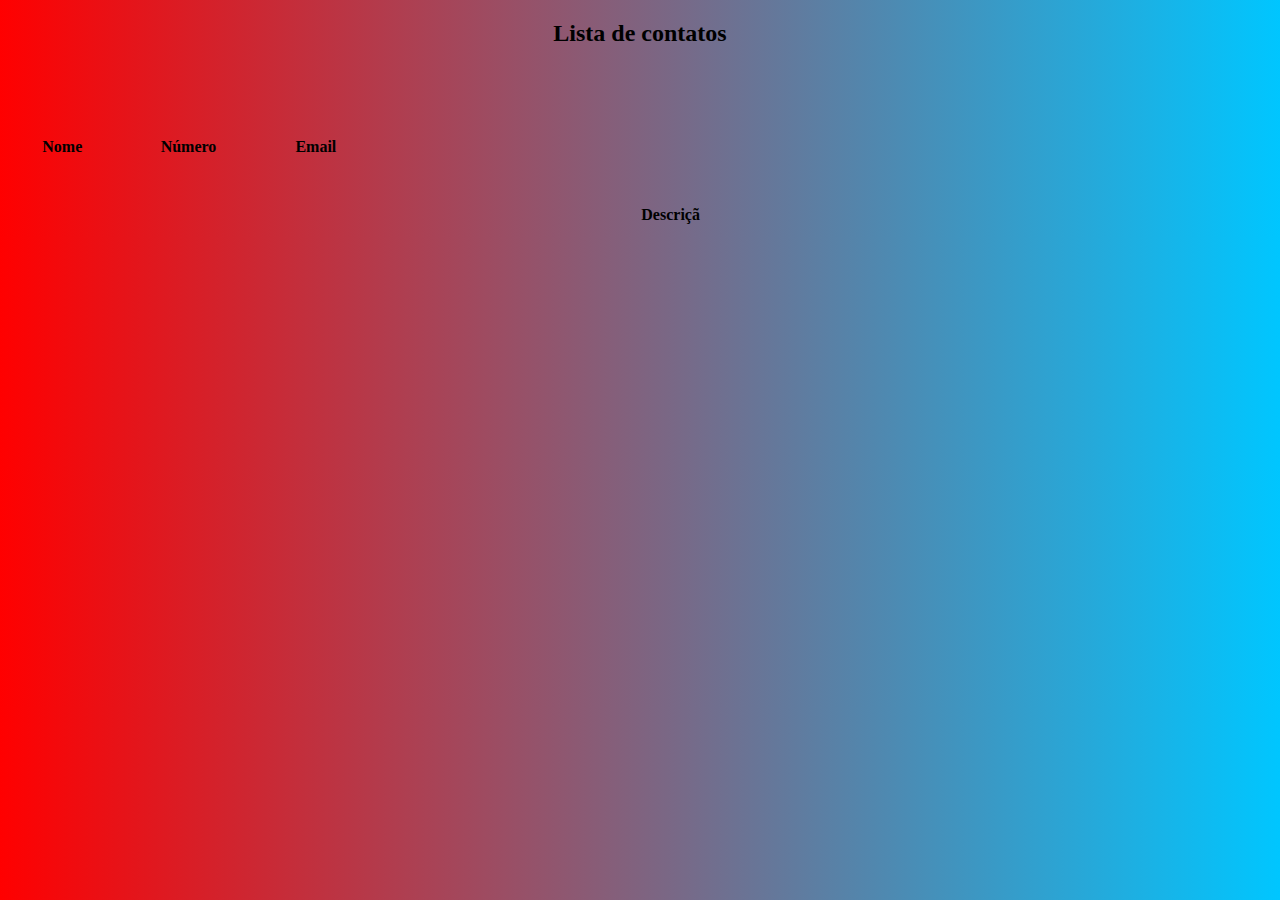
<file: listatelefonica/Template/lista.html>
<!DOCTYPE html>
<html lang="pt-br">
<head>
	<title>Lista de contatos
	</title>
	<meta charset="UTF-8">

<style>

body{

  background: -webkit-linear-gradient(left, #FF0000, #00c6ff);
  background: -o-linear-gradient(left, #FF0000, #00c6ff);
  background: -moz-linear-gradient(left, #FF0000, #00c6ff);
  background: linear-gradient(left, #FF0000, #00c6ff);
}


</style>
</head>
<h2 style="text-align: center">Lista de contatos</h2>


	<table id="usuario" style="width: 100%">
		<tr>
			<th>Nome</th>
			<th>Número</th>
			<th>Email</th>
			<th>Descriçã<object data="" type=""></object></th>
		</tr>
	</table>

	  

</body>
</html>
</file>
